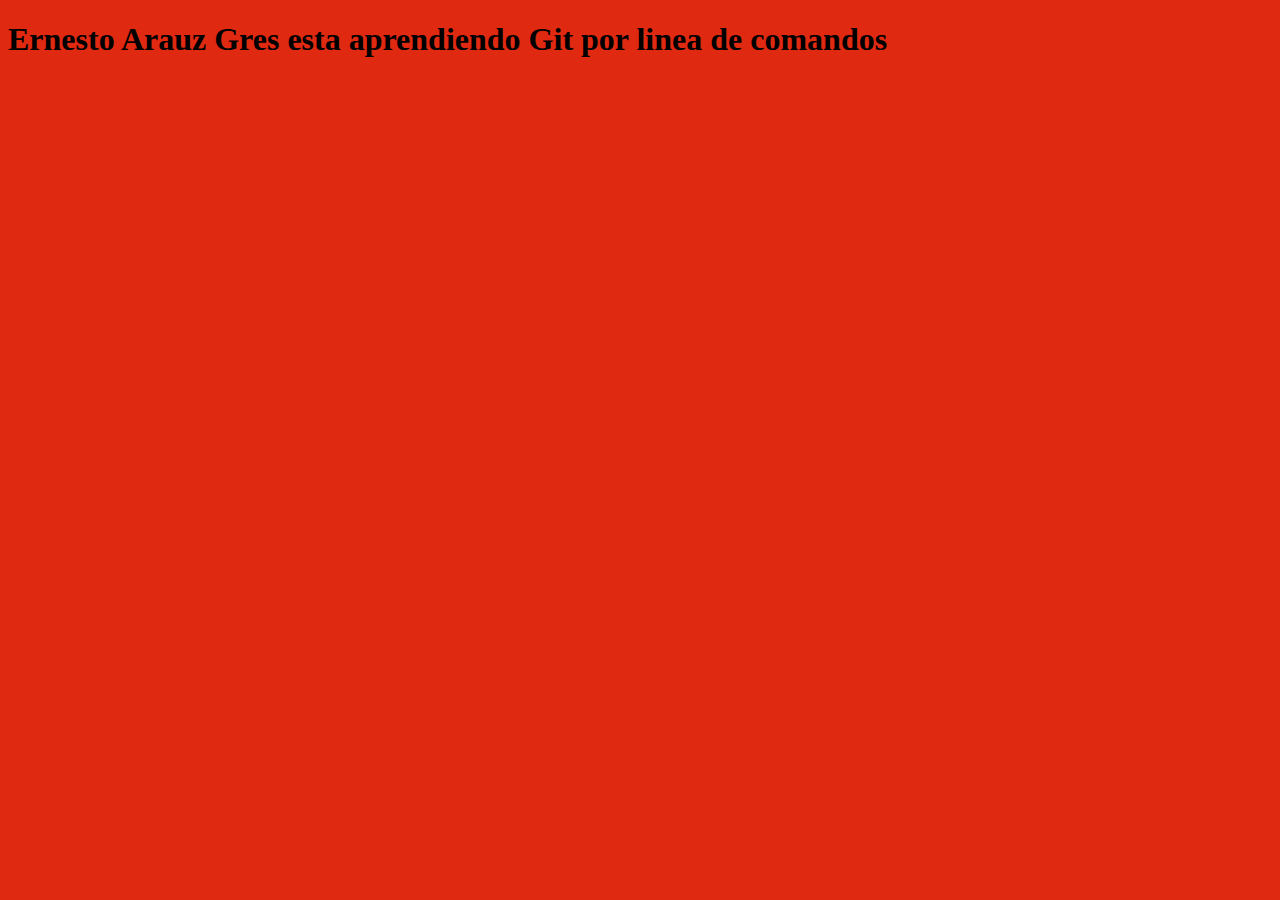
<file: intro_git/index.html>
<!DOCTYPE html>
<html lang="es">
<head>
    <meta charset="UTF-8">
    <meta http-equiv="X-UA-Compatible" content="IE=edge">
    <meta name="viewport" content="width=device-width, initial-scale=1.0">
    <link rel="stylesheet" href="styles.css">
    <title>Intro a git</title>
</head>
<body>
    <h1 id="titulo">Introduccion a git a los comandos de GIT para github</h1>

    <script src="app.js"></script>
    
</body>
</html>
</file>
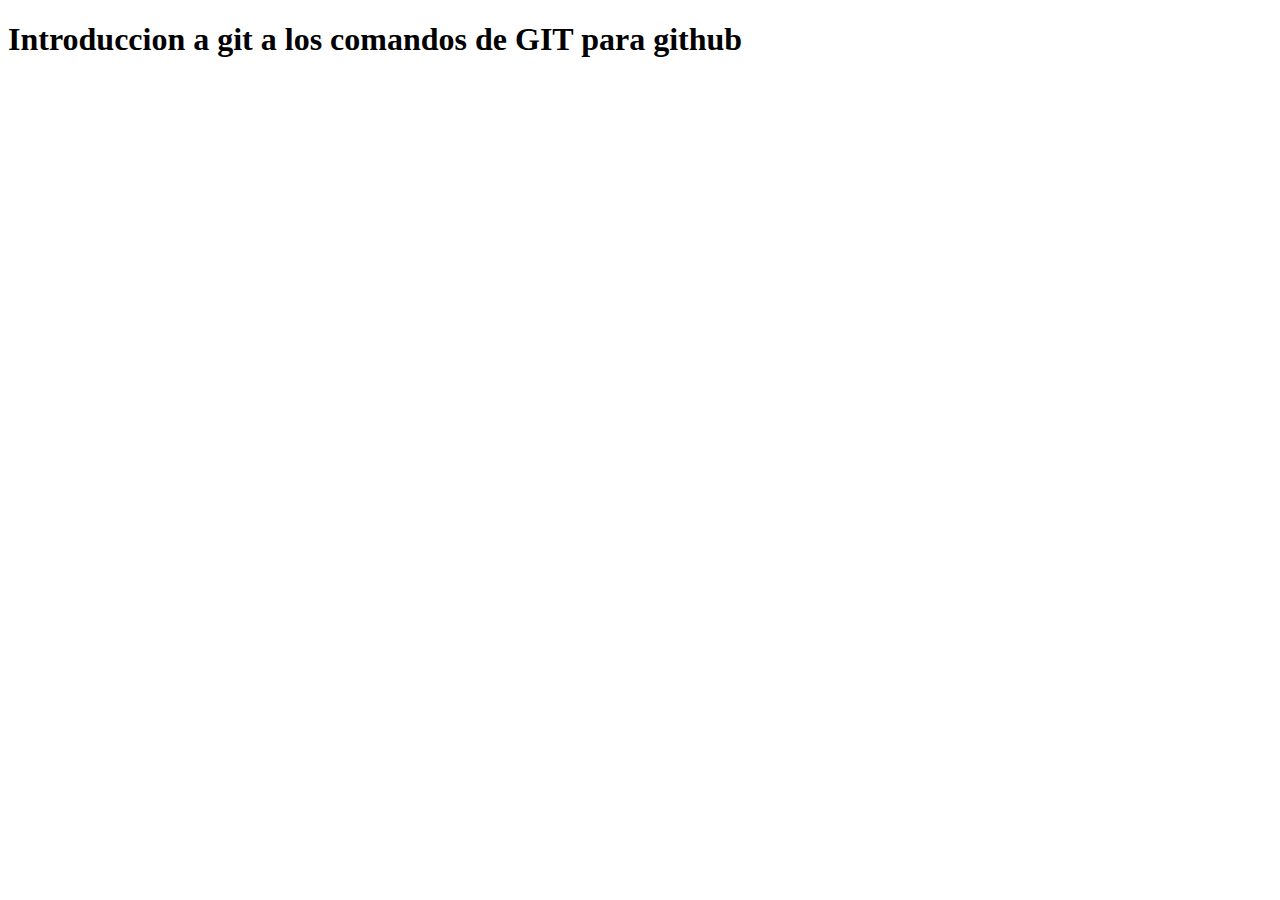
<file: intro_git/intro.html>
<!DOCTYPE html>
<html lang="es">
<head>
    <meta charset="UTF-8">
    <meta http-equiv="X-UA-Compatible" content="IE=edge">
    <meta name="viewport" content="width=device-width, initial-scale=1.0">
    <title>Intro a git</title>
</head>
<body>
    <h1>Introduccion a git a los comandos de GIT para github</h1>
    
</body>
</html>
</file>
<file: intro_git/styles.css>
body {
    background-color: rgb(224, 41, 17);
}
</file>
